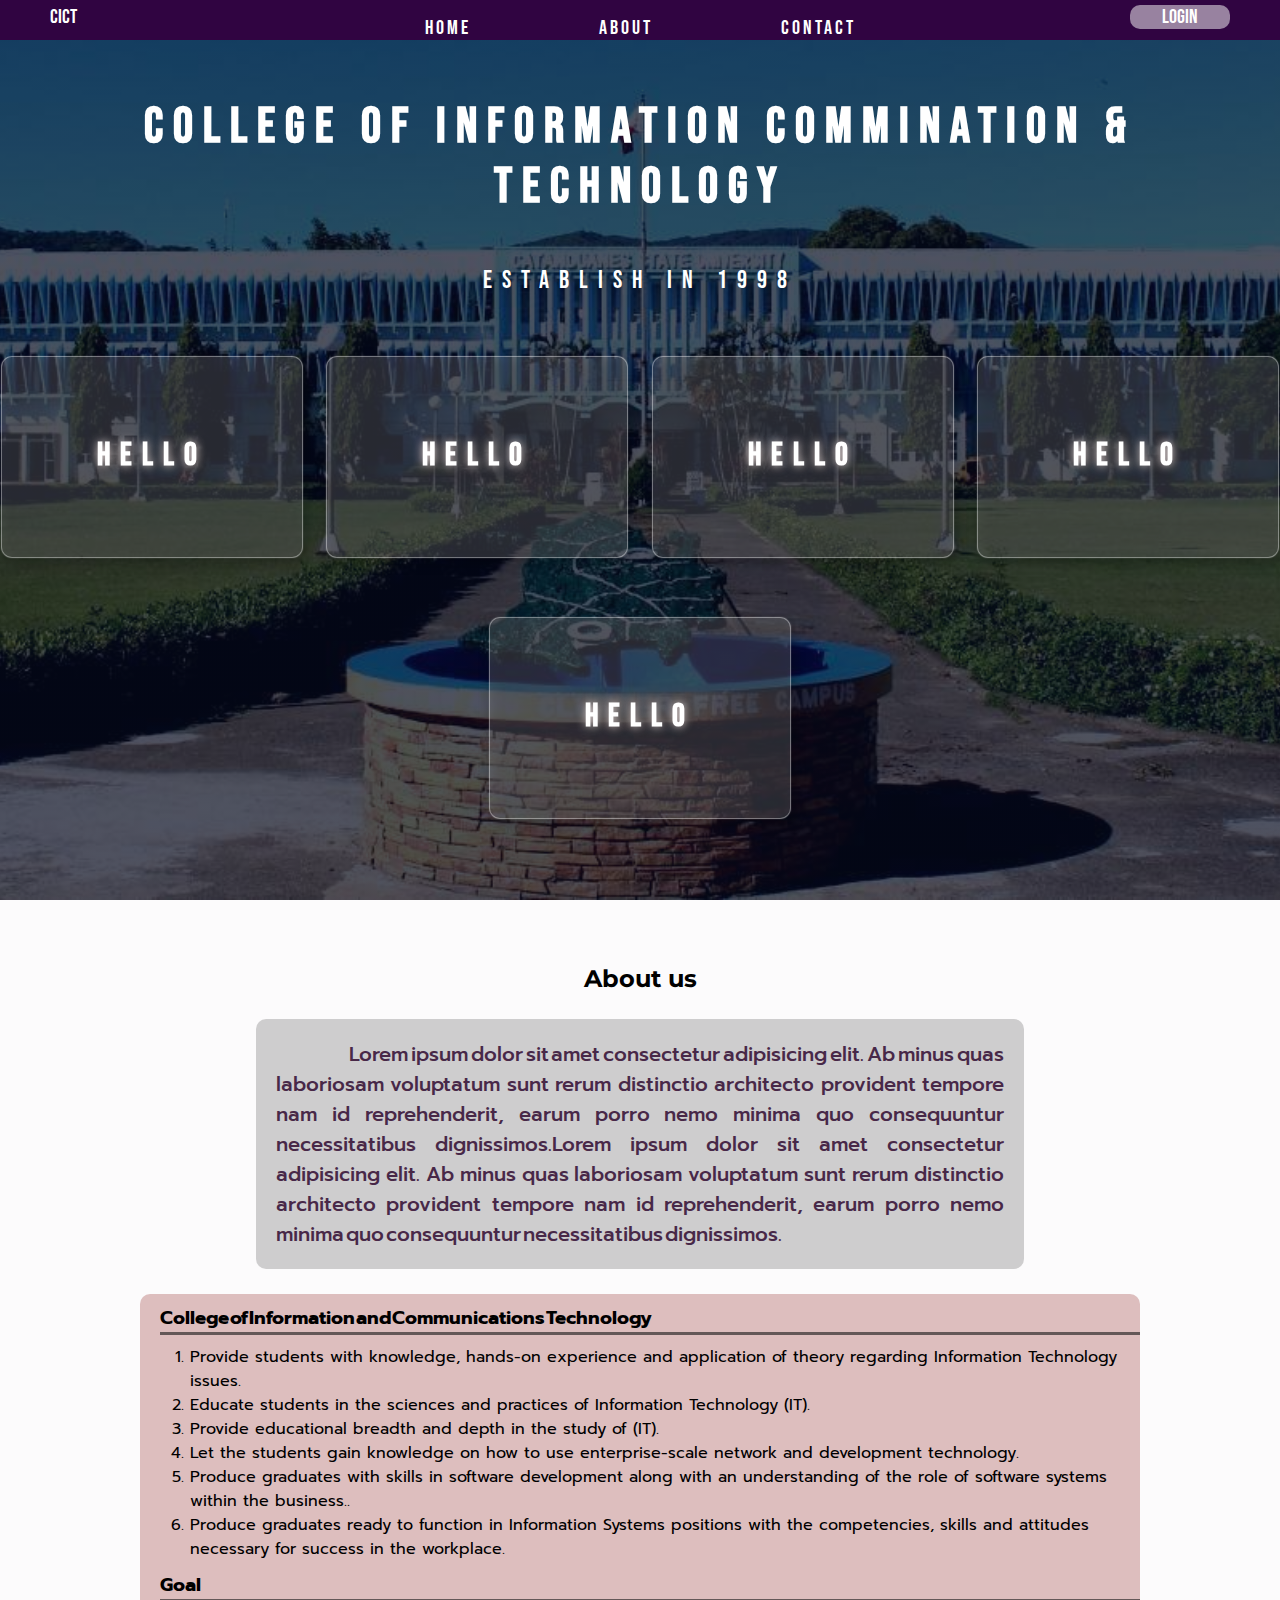
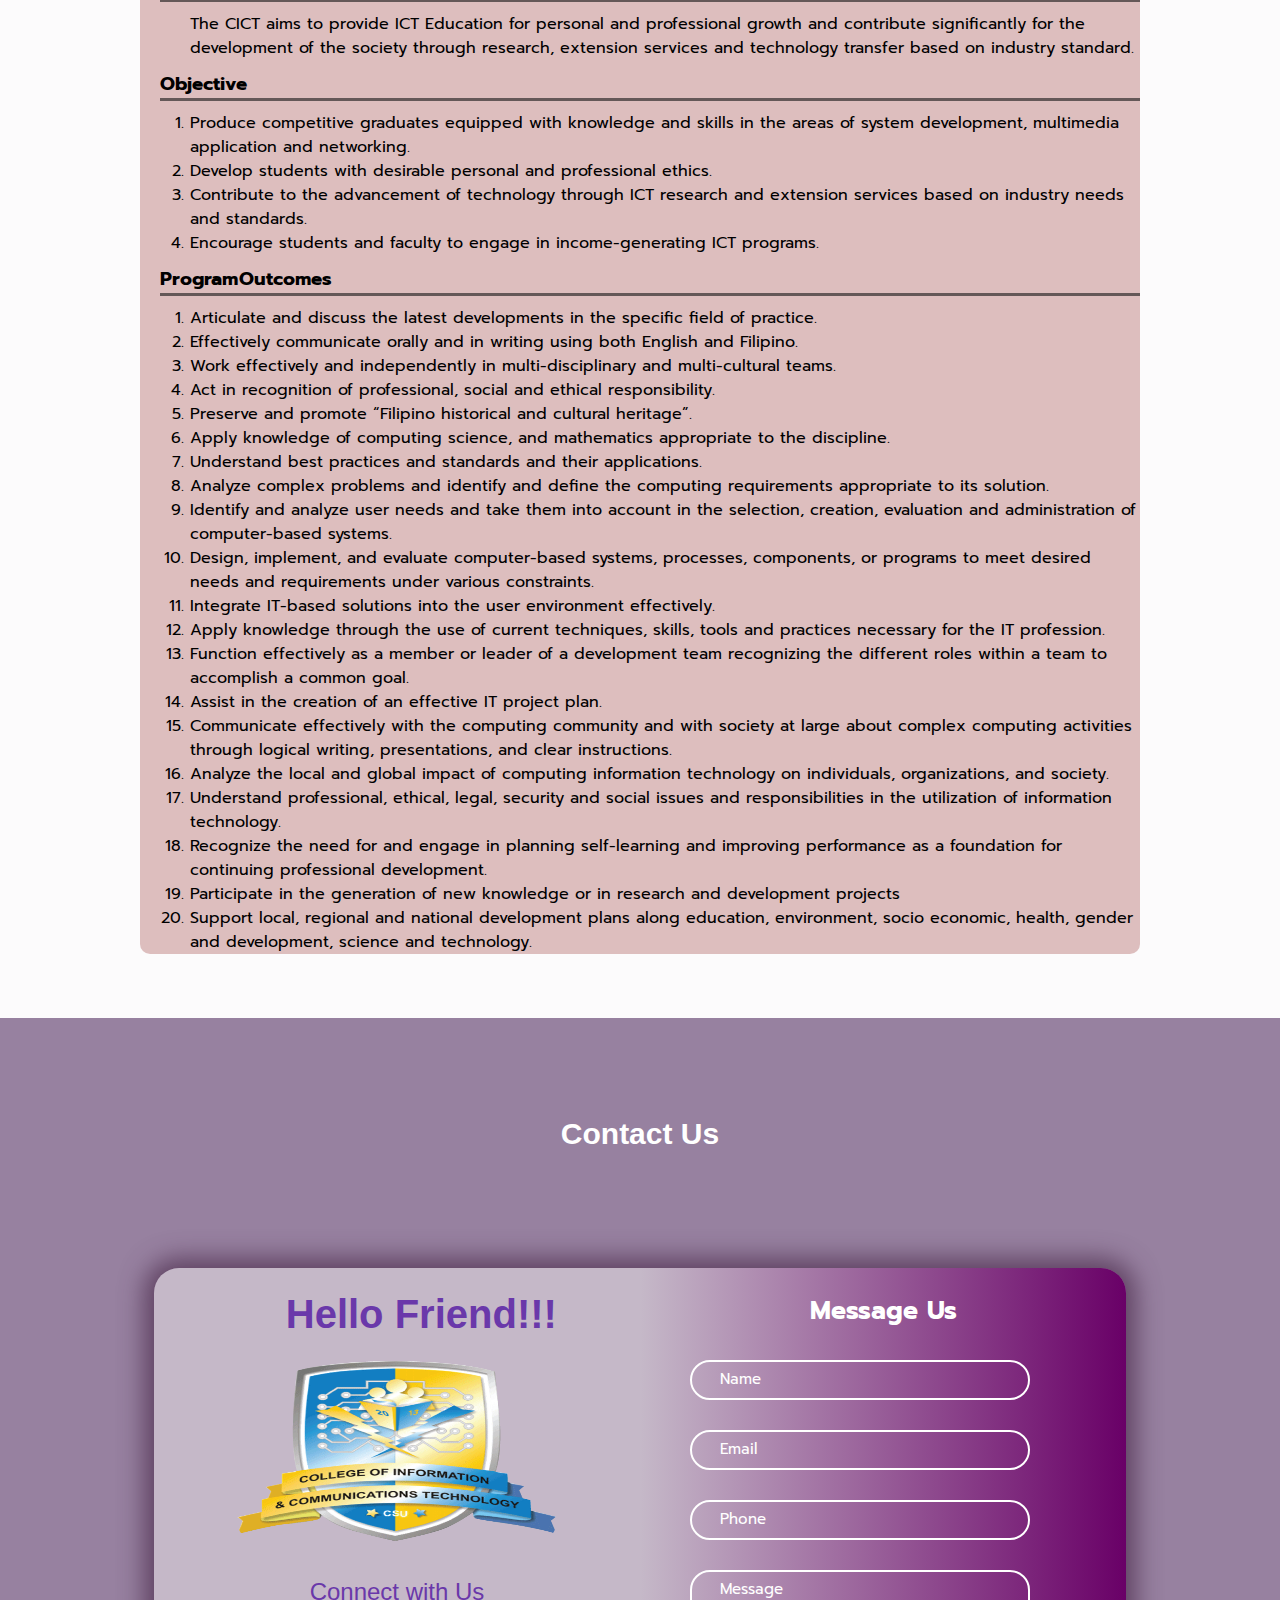
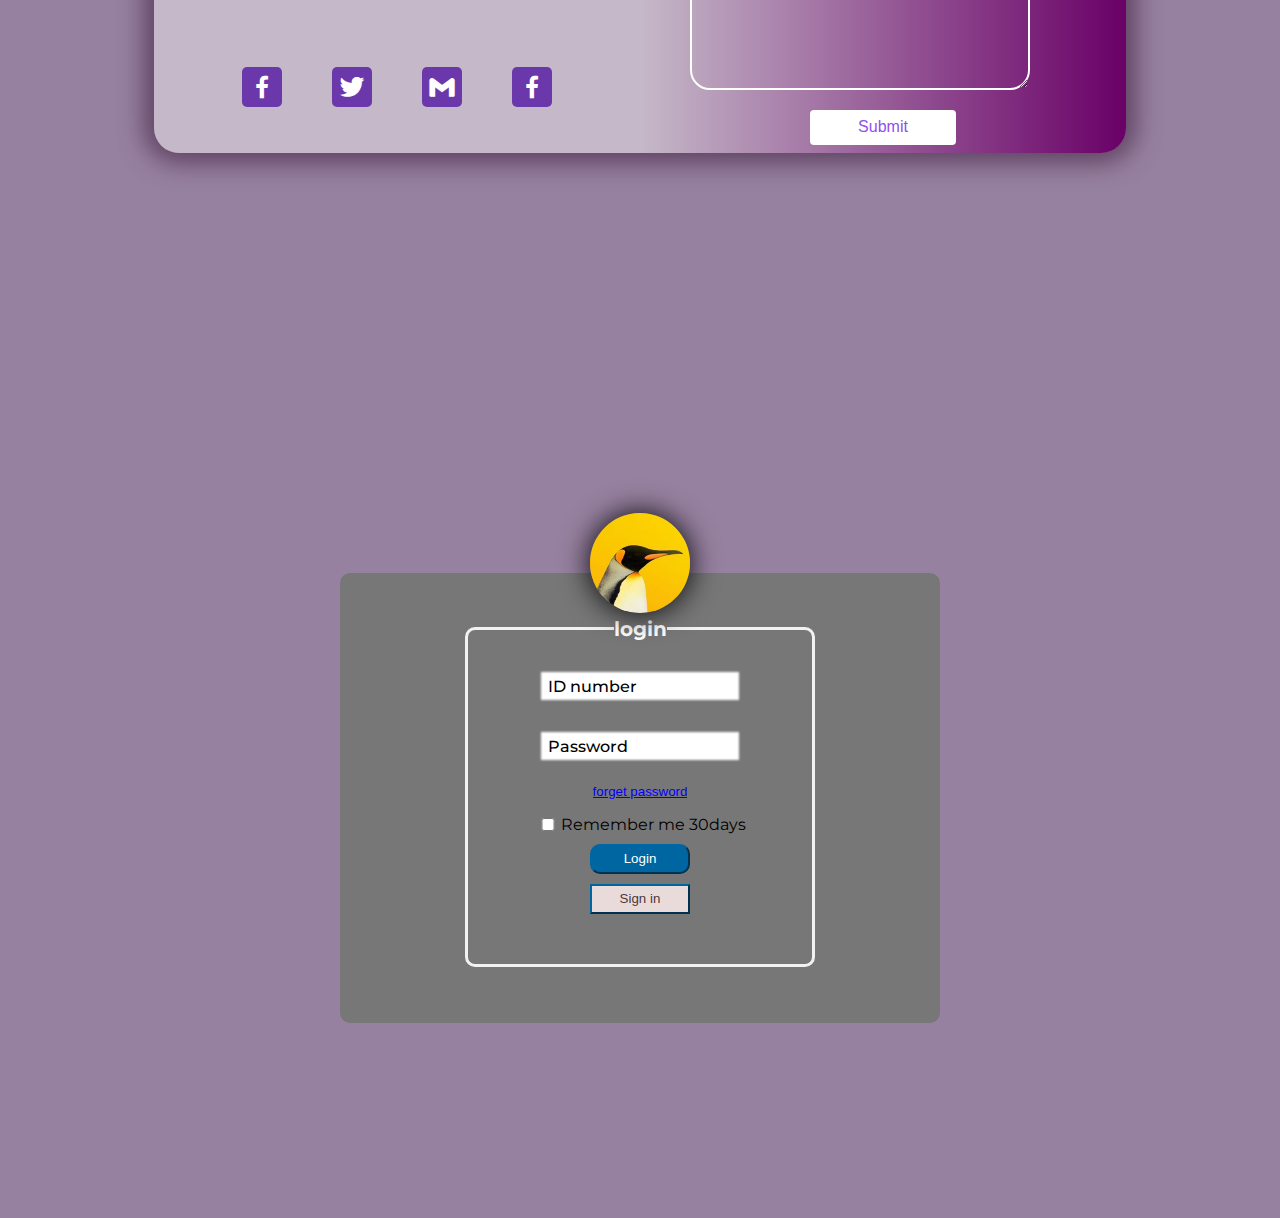
<file: index.html>
<!DOCTYPE html>
<html lang="en">
<head>
    <meta charset="UTF-8">
    <meta name="viewport" content="width=device-width, initial-scale=1.0">
    <title>CICT Students</title>
    <link rel="stylesheet" href="style.css">
    <link href='https://unpkg.com/boxicons@2.1.4/css/boxicons.min.css' rel='stylesheet'>
    <link type="icon" href="image/logo.png">
</head>
<body>
<!--Navigation-->
        <nav>
            <ul>
                <li><a id="logo"href="#">CICT</a></li>
                <div class="nav_center">
                    <li><a href="#">Home</a></li>
                    <li><a href="#About_Us">About</a></li>
                    <li><a href="#Contact_Us">Contact</a></li>
                </div>
                <li><a id="login"href="#loginPage">Login</a></li>
            </ul>
        </nav>
<!--End Navigation-->
<!--Header-->
    <header>
        <div class="parallax-container">
            <h1 id="intro">College of Information Commination & Technology </h1>
            <p id = "year"> Establish in 1998</p>
            
            <div class="card">
                <svg xmlns="http://www.w3.org/2000/svg" viewBox="0 0 24 24"></svg>
                <h1>hello</h1>
                    <div class="card__content">
                        <p class="card__title">Card Title</p>
                        <p class="card__description">Lorem ipsum dolor sit amet, consectetur adipiscing elit, sed do eiusmod tempor incididunt ut labore et dolore magna aliqua. Ut enim ad minim veniam, quis nostrud exercitation ullamco.</p>
                    </div>
            </div>
            <div class="card">
                <svg xmlns="http://www.w3.org/2000/svg" viewBox="0 0 24 24"></svg>
                <h1>hello</h1>
                    <div class="card__content">
                        <p class="card__title">Card Title</p>
                        <p class="card__description">Lorem ipsum dolor sit amet, consectetur adipiscing elit, sed do eiusmod tempor incididunt ut labore et dolore magna aliqua. Ut enim ad minim veniam, quis nostrud exercitation ullamco.</p>
                    </div>
            </div>
            <div class="card">
                <svg xmlns="http://www.w3.org/2000/svg" viewBox="0 0 24 24"></svg>
                <h1>hello</h1>
                    <div class="card__content">
                        <p class="card__title">Card Title</p>
                        <p class="card__description">Lorem ipsum dolor sit amet, consectetur adipiscing elit, sed do eiusmod tempor incididunt ut labore et dolore magna aliqua. Ut enim ad minim veniam, quis nostrud exercitation ullamco.</p>
                    </div>
            </div>
            <div class="card">
                <svg xmlns="http://www.w3.org/2000/svg" viewBox="0 0 24 24"></svg>
                <h1>hello</h1>
                    <div class="card__content">
                        <p class="card__title">Card Title</p>
                        <p class="card__description">Lorem ipsum dolor sit amet, consectetur adipiscing elit, sed do eiusmod tempor incididunt ut labore et dolore magna aliqua. Ut enim ad minim veniam, quis nostrud exercitation ullamco.</p>
                    </div>
            </div>
            <div class="card">
                <svg xmlns="http://www.w3.org/2000/svg" viewBox="0 0 24 24"></svg>
                <h1>hello</h1>
                    <div class="card__content">
                        <p class="card__title">Card Title</p>
                        <p class="card__description">Lorem ipsum dolor sit amet, consectetur adipiscing elit, sed do eiusmod tempor incididunt ut labore et dolore magna aliqua. Ut enim ad minim veniam, quis nostrud exercitation ullamco.</p>
                    </div>
            </div>
        </div>
    </header>
<!--End Header-->
<!--About Section-->
<section id="About_Us">
    <div class="parallax-container About_UsBG">
        <h2>About us</h2>
        <p>
            Lorem ipsum dolor sit amet consectetur adipisicing elit. Ab minus quas laboriosam voluptatum sunt rerum distinctio architecto provident tempore nam id reprehenderit, earum porro nemo minima quo consequuntur necessitatibus dignissimos.Lorem ipsum dolor sit amet consectetur adipisicing elit. Ab minus quas laboriosam voluptatum sunt rerum distinctio architecto provident tempore nam id reprehenderit, earum porro nemo minima quo consequuntur necessitatibus dignissimos.
        </p>
        <div class="AboutContain1">
            <h3>College of Information and Communications Technology</h3>
            <ol>
                <li>
                    Provide students with knowledge, hands-on experience and application of theory regarding Information Technology issues.
                </li>
                <li>
                    Educate students in the sciences and practices of Information              Technology    (IT).
                </li>
                <li>
                    Provide educational breadth and depth in the study of (IT).
                </li>
                <li>
                    Let the students gain knowledge on how to use enterprise-scale network and development technology.
                </li>
                <li>
                    Produce graduates with skills in software development along with an understanding of the role of software systems within the business..
                </li>
                <li>
                    Produce graduates ready to function in Information Systems positions with the competencies, skills and attitudes necessary for success in the workplace.
                </li>

            </ol>
            <h3>Goal</h3>
            <ol>
                The CICT aims to provide ICT Education for personal and professional growth and contribute significantly for the development of the society through research, extension services and technology transfer based on industry standard.
            </ol>
            <h3>Objective</h3>
            <ol>
                <li>
                    Produce competitive graduates equipped with knowledge and skills in the areas of system development, multimedia application and networking.
                </li>
                <li>
                    Develop students with desirable personal and professional ethics.
                </li> 
                <li>
                    Contribute to the advancement of technology through ICT research and extension services based on industry needs and standards.
                </li>   
                <li>
                    Encourage students and faculty to engage in income-generating ICT programs.
                </li>                  
            </ol>
            <h3>Program Outcomes</h3>
            <ol>
                <li>
                    Articulate and discuss the latest developments in the specific field of practice.
                </li>
                <li>
                    Effectively communicate orally and in writing using both English and Filipino.
                </li>
                <li>
                    Work effectively and independently in multi-disciplinary and multi-cultural teams.
                </li>
                <li>
                    Act in recognition of professional, social and ethical responsibility.
                </li>
                <li>
                    Preserve and promote “Filipino historical and cultural heritage”.
                </li>
                <li>
                    Apply knowledge of computing science, and mathematics appropriate to the discipline.
                </li>
                <li>
                    Understand best practices and standards and their applications.
                </li>
                <li>
                    Analyze complex problems and identify and define the computing requirements appropriate to its solution.
                </li>
                <li>
                    Identify and analyze user needs and take them into account in the selection, creation, evaluation and administration of computer-based systems.
                </li>
                <li>
                    Design, implement, and evaluate computer-based systems, processes, components, or programs to meet desired needs and requirements under various constraints.
                </li>
                <li>
                    Integrate IT-based solutions into the user environment effectively.
                </li>
                <li>
                    Apply knowledge through the use of current techniques, skills, tools and practices necessary for the IT profession.
                </li>
                <li>
                    Function effectively as a member or leader of a development team recognizing the different roles within a team to accomplish a common goal.
                </li>
                <li>
                    Assist in the creation of an effective IT project plan.
                </li>
                <li>
                    Communicate effectively with the computing community and with society at large about complex computing activities through logical writing, presentations, and clear instructions.
                </li>
                <li>
                    Analyze the local and global impact of computing information technology on individuals, organizations, and society.
                </li>
                <li>
                    Understand professional, ethical, legal, security and social issues and responsibilities in the utilization of information technology.
                </li>
                <li>
                    Recognize the need for and engage in planning self-learning and improving performance as a foundation for continuing professional development.

                </li>
                <li>
                    Participate in the generation of new knowledge or in research and development projects
                </li>
                <li>
                    Support local, regional and national development plans along education, environment, socio economic, health, gender and development, science and technology.
                </li>
            </ol>

        </div>
    </div>
</section>
<!--And About Section-->
<!--Contact Us-->
<section id="Contact_Us">
    <div class="parallax-container ContactBG">
        <h2>Contact Us</h2>
        <div class = "ContactContain2">
            <div class="contacts"> 
                <h4 class="first-text"> Hello Friend!!! </h4>
                <img src="image/CICT (1).png" alt="hello">
                <div class="social-links">
                    <span class="second-text">Connect with Us</span>
                    <lu class="social-media">
                        <li><a href="#"><i class='bx bxl-facebook'></i></a></li>
                        <li><a href="#"><i class='bx bxl-twitter'></i></a></li>
                        <li><a href="#"><i class='bx bxl-gmail'></i></a></li>
                        <li><a href="#"><i class='bx bxl-facebook'></i></a></li>
                    </lu>
                </div>
            </div>
            <div class="submit-form"> 
                <h4 class="third-text"> Message Us</h4>
                <form action="">
                    <div class="input-box">
                        <input type="text" class="input" required>
                        <label for="">Name</label>
                    </div>
                    <div class="input-box">
                        <input type="email" class="input"required>
                        <label for="">Email</label>
                    </div>
                    <div class="input-box">
                        <input type="tel" class="input"required>
                        <label for="">Phone</label>
                    </div>
                    <div class="input-box">
                        <textarea name="" id="message" cols="30" row="20"  class="input text" required></textarea>
                        <label for="">Message</label>
                    </div>
                    <input type="submit" value="Submit" class="btn">
                </form>
            </div>
        </div>
    </div>

</section>
<!--And Contact Us-->
<!-- logSign -->
<section id="loginPage">
    <div class="parallax-container loginPage">
        <div class="circle"></div>
        <div class = "containLog">
            <div class = "login">
                <form action="content/dashboard.html" method="post" autocomplete="on" >                   
                     <fieldset>
                        <legend> login</legend>
                        <div class = "input-box2">
                            <span class="icon"></span>
                            <input type="email" id="inemail" name="idnum" required>
                            <label for="idnum">ID number</label>
                        </div>
                        <div class = "input-box2">
                            <span class="icon"></span>
                            <input type="password" id="pass" name="pass"required>
                            <label for="pass">Password</label>
                        
                        </div>
                        <div class = "forgetbtn">
                            <span class="icon"></span>
                            <input type="button" id="submitlog" name="submitlog" value="forget password">
                        </div>

                        <div class = "remember">
                            <span class="icon"></span>
                            <input type="checkbox" id="remember" name="remember">
                            <label for="remember">Remember me 30days</label>
                        </div>
                        <div class = "submit">
                            <span class="icon"></span>
                            <input type="submit" id="submitlog" name="submitlog" value="Login">
                        </div>
                        <div class = "submit signin">
                            <span class="icon"></span>
                            <input type="button" id="submitlog" name="submitlog"required value="Sign in">
                        </div>

                    </fieldset>
                </form>
            </div>
            <div class = "signUP">
                <form action = "#" method="#" target="" autocomplete="on">
                    <fieldset>
                        <legend> Sign up</legend>
                        <div class = "input-box2">
                            <span class="icon"></span>
                            <input type="text" id="inemail" name="idnum" required>
                            <label for="idnum">ID number</label>
                        </div>
                        <div class = "input-box2">
                            <span class="icon"></span>
                            <input type="text" id="inemail" name="idnum" required>
                            <label for="idnum"> Email</label>
                        </div>
                        <div class = "input-box2">
                            <span class="icon"></span>
                            <input type="password" id="pass" name="pass"required>
                            <label for="pass">Password</label>
                        </div>
                        <div class = "remember">
                            <span class="icon"></span>
                            <input type="checkbox" id="remember" name="remember">
                            <label for="remember">Remember me 30days</label>
                        </div>
                        <div class = "submit">
                            <span class="icon"></span>
                            <input type="submit" id="submitlog" name="submitlog" value="Sign up">
                        </div>
                        <div class = "submit signin">
                            <span class="icon"></span>
                            <input type="button" id="submitlog" name="submitlog"required value="Login">
                        </div>

                    </fieldset>
                </form>
            </div>
            <div class = "forget">
                <form action = "#" method="#" target="" autocomplete="on">
                    <fieldset>
                        <legend> Forget Password</legend>
                        <div class = "input-box2">
                            <span class="icon"></span>
                            <input type="text" id="inemail" name="idnum" required>
                            <label for="idnum">ID number</label>
                        </div>
                        <div class = "input-box2">
                            <span class="icon"></span>
                            <input type="text" id="inemail" name="idnum" required>
                            <label for="idnum"> Email</label>
                        </div>
                        <div class = "input-box2">
                            <span class="icon"></span>
                            <input type="password" id="pass" name="pass"required>
                            <label for="pass">Password</label>
                        </div>
                        <div class = "input-box2">
                            <span class="icon"></span>
                            <input type="password" id="pass" name="pass"required>
                            <label for="pass">Confirm Pass </label>
                        </div>
                        <div class = "submit signin">
                            <span class="icon"></span>
                            <input type="button" id="submitlog" name="submitlog"required value="Login">
                        </div>

                    </fieldset>
                </form>
            </div>
        </div>
    </div>
</section>

    <script src="server.js">
</script>
</body>
</html>
</file>
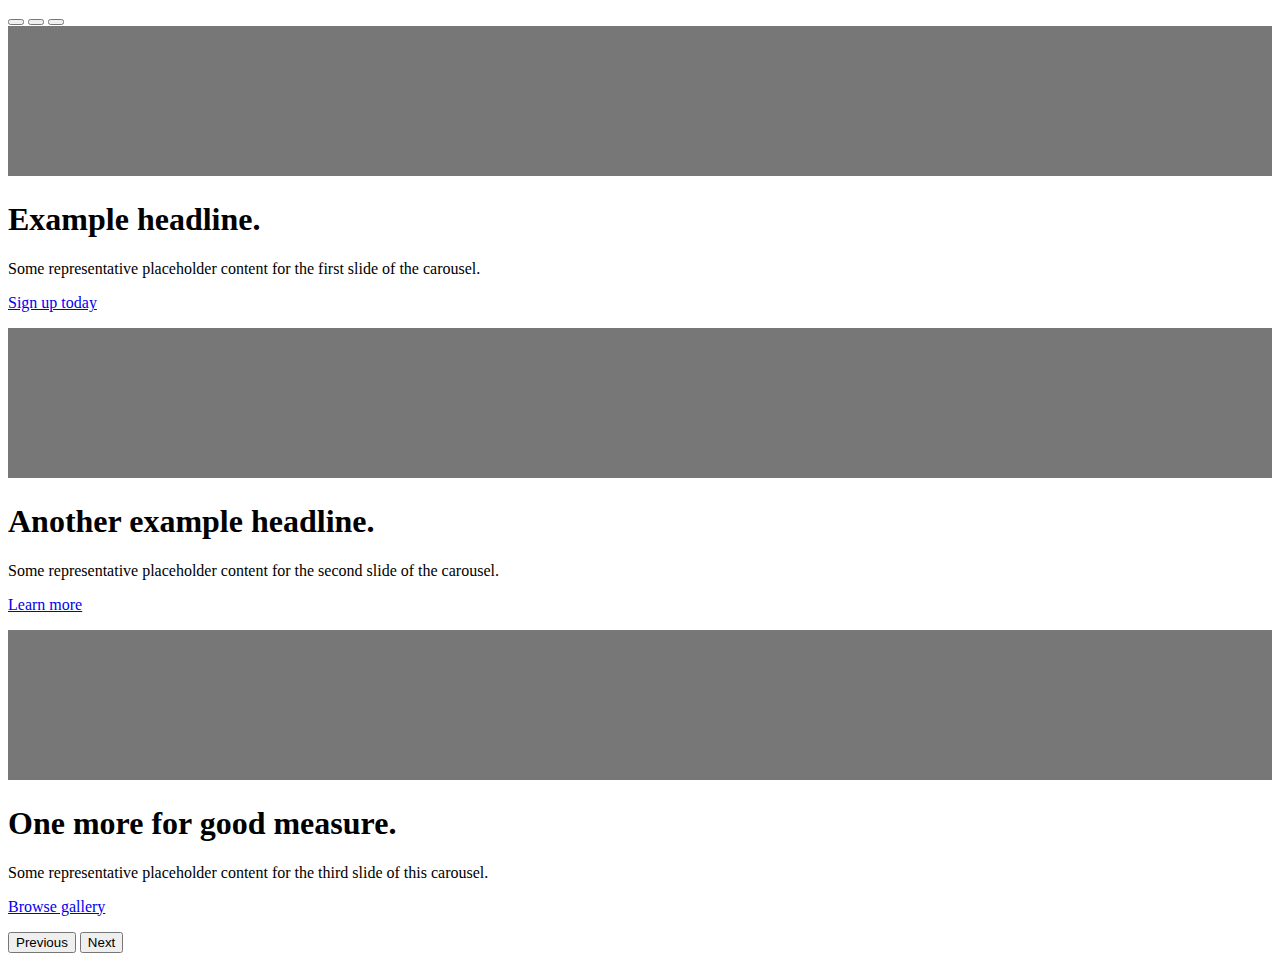
<file: asdasd.html>
<!DOCTYPE html>
<html lang="en">
<head>
  <meta charset="UTF-8">
  <meta name="viewport" content="width=device-width, initial-scale=1.0">
  <title>Bootstrap Carousel with Divs</title>

  <link href="https://cdn.jsdelivr.net/npm/bootstrap@5.2.3/dist/css/bootstrap.min.css" rel="stylesheet" integrity="sha384-rbsA0VBOPhggVS+B7Mj/yY9+9QGTnQlQ8WjK3g85s5xT/M8lJMipMP7UqP+P4woE" crossorigin="anonymous">
</head>
<body>
  <div id="myCarousel" class="carousel slide" data-bs-ride="carousel">
    <div class="carousel-indicators">
      <button type="button" data-bs-target="#myCarousel" data-bs-slide-to="0" class="active" aria-current="true" aria-label="Slide 1"></button>
      <button type="button" data-bs-target="#myCarousel" data-bs-slide-to="1" aria-label="Slide 2"></button>
      <button type="button" data-bs-target="#myCarousel" data-bs-slide-to="2" aria-label="Slide 3"></button>
    </div>
    <div class="carousel-inner">
      <div class="carousel-item active">
        <svg class="bd-placeholder-img" width="100%" height="100%" xmlns="http://www.w3.org/2000/svg" aria-hidden="true" preserveAspectRatio="xMidYMid slice" focusable="false"><rect width="100%" height="100%" fill="#777"/></svg>

        <div class="container">
          <div class="carousel-caption text-start">
            <h1>Example headline.</h1>
            <p>Some representative placeholder content for the first slide of the carousel.</p>
            <p><a class="btn btn-lg btn-primary" href="#">Sign up today</a></p>
          </div>
        </div>
      </div>
      <div class="carousel-item">
        <svg class="bd-placeholder-img" width="100%" height="100%" xmlns="http://www.w3.org/2000/svg" aria-hidden="true" preserveAspectRatio="xMidYMid slice" focusable="false"><rect width="100%" height="100%" fill="#777"/></svg>

        <div class="container">
          <div class="carousel-caption">
            <h1>Another example headline.</h1>
            <p>Some representative placeholder content for the second slide of the carousel.</p>
            <p><a class="btn btn-lg btn-primary" href="#">Learn more</a></p>
          </div>
        </div>
      </div>
      <div class="carousel-item">
        <svg class="bd-placeholder-img" width="100%" height="100%" xmlns="http://www.w3.org/2000/svg" aria-hidden="true" preserveAspectRatio="xMidYMid slice" focusable="false"><rect width="100%" height="100%" fill="#777"/></svg>

        <div class="container">
          <div class="carousel-caption text-end">
            <h1>One more for good measure.</h1>
            <p>Some representative placeholder content for the third slide of this carousel.</p>
            <p><a class="btn btn-lg btn-primary" href="#">Browse gallery</a></p>
          </div>
        </div>
      </div>
    </div>
    <button class="carousel-control-prev" type="button" data-bs-target="#myCarousel" data-bs-slide="prev">
      <span class="carousel-control-prev-icon" aria-hidden="true"></span>
      <span class="visually-hidden">Previous</span>
    </button>
    <button class="carousel-control-next" type="button" data-bs-target="#myCarousel" data-bs-slide="next">
      <span class="carousel-control-next-icon" aria-hidden="true"></span>
      <span class="visually-hidden">Next</span>
    </button>
  </div>

<script src="https://cdn.jsdelivr.net/npm/bootstrap@5.2.3/dist/js/bootstrap.bundle.min.js" integrity="sha384-kenU1KFdBIe4zVF0s0G1M5b4hcpxyD9F7jL+jjXkk+Q2h455rYXK/5/IMAXh=" crossorigin="anonymous"></script>
<script type="text/javascript" src="https://cdnjs.cloudflare.com/ajax/libs/OwlCarousel2/2.3.4/owl.carousel.min.js"></script>
</body>
</html>
</file>
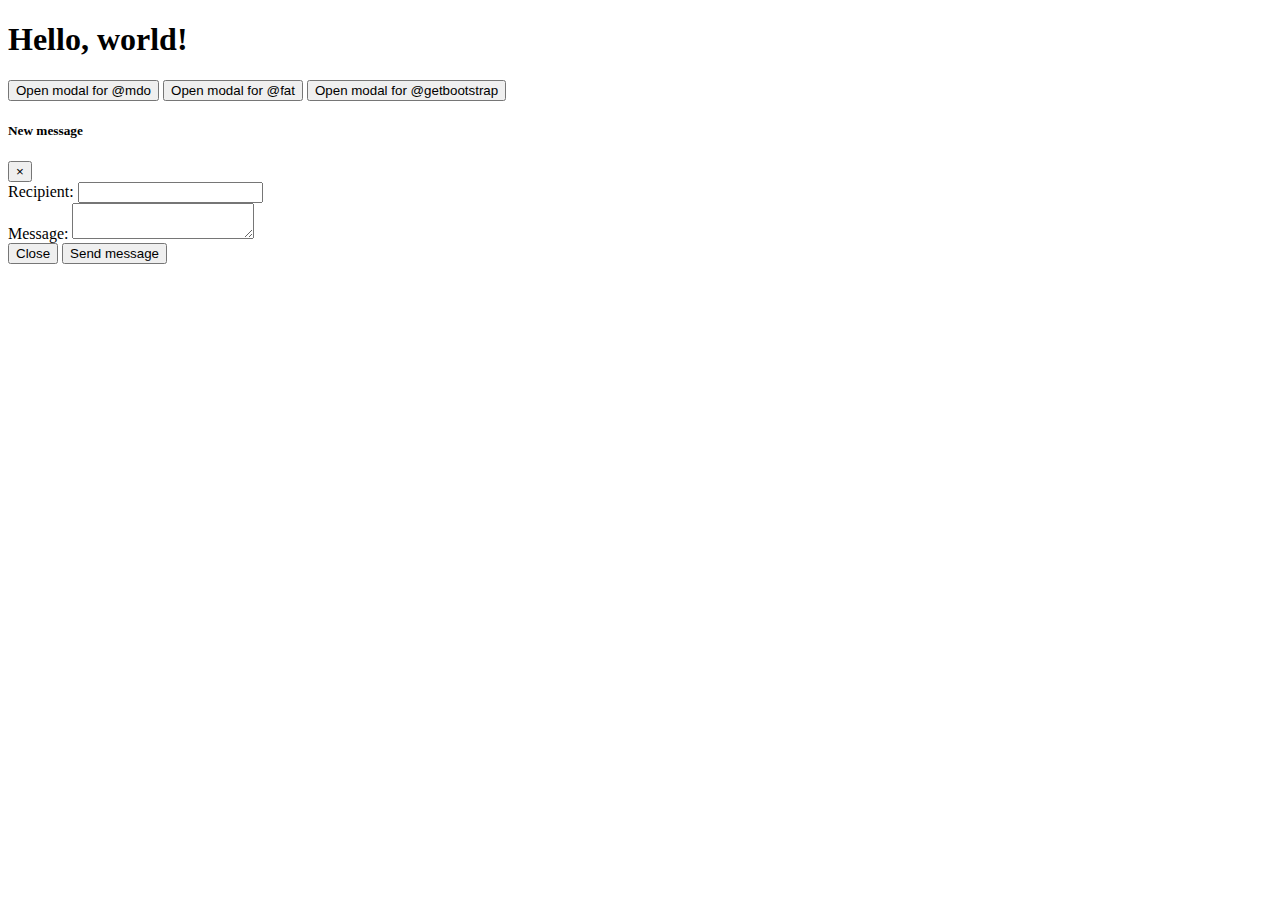
<file: html1.html>
<!doctype html>
<html lang="en">
  <head>
    <meta charset="utf-8">
    <meta name="viewport" content="width=device-width, initial-scale=1">
    <title>Bootstrap demo</title>
    <link href="https://cdn.jsdelivr.net/npm/bootstrap@5.3.2/dist/css/bootstrap.min.css" rel="stylesheet" integrity="sha384-T3c6CoIi6uLrA9TneNEoa7RxnatzjcDSCmG1MXxSR1GAsXEV/Dwwykc2MPK8M2HN" crossorigin="anonymous">
  </head>
  <body>
    <h1>Hello, world!</h1>
    <button type="button" class="btn btn-primary" data-toggle="modal" data-target="#exampleModal" data-whatever="@mdo">Open modal for @mdo</button>
<button type="button" class="btn btn-primary" data-toggle="modal" data-target="#exampleModal" data-whatever="@fat">Open modal for @fat</button>
<button type="button" class="btn btn-primary" data-toggle="modal" data-target="#exampleModal" data-whatever="@getbootstrap">Open modal for @getbootstrap</button>

<div class="modal fade" id="exampleModal" tabindex="-1" role="dialog" aria-labelledby="exampleModalLabel" aria-hidden="true">
  <div class="modal-dialog" role="document">
    <div class="modal-content">
      <div class="modal-header">
        <h5 class="modal-title" id="exampleModalLabel">New message</h5>
        <button type="button" class="close" data-dismiss="modal" aria-label="Close">
          <span aria-hidden="true">&times;</span>
        </button>
      </div>
      <div class="modal-body">
        <form>
          <div class="form-group">
            <label for="recipient-name" class="col-form-label">Recipient:</label>
            <input type="text" class="form-control" id="recipient-name">
          </div>
          <div class="form-group">
            <label for="message-text" class="col-form-label">Message:</label>
            <textarea class="form-control" id="message-text"></textarea>
          </div>
        </form>
      </div>
      <div class="modal-footer">
        <button type="button" class="btn btn-secondary" data-dismiss="modal">Close</button>
        <button type="button" class="btn btn-primary">Send message</button>
      </div>
    </div>
  </div>
</div>
    <script>
      $('#myModal').on('shown.bs.modal', function () {
  $('#myInput').trigger('focus')
})
    </script>
    <script src="https://cdn.jsdelivr.net/npm/bootstrap@5.3.2/dist/js/bootstrap.bundle.min.js" integrity="sha384-C6RzsynM9kWDrMNeT87bh95OGNyZPhcTNXj1NW7RuBCsyN/o0jlpcV8Qyq46cDfL" crossorigin="anonymous"></script>
  </body>
</html>
</file>
<file: style.css>
@import url('https://fonts.googleapis.com/css2?family=Bebas+Neue&family=M+PLUS+Rounded+1c:wght@300;400;500;700&family=Montserrat:wght@500&family=Prompt:ital,wght@1,300&display=swap');
*{
    margin: 0;
    padding: 0;
    box-sizing: border-box;
}
html, body{
  font-family: 'Bebas Neue', sans-serif;
  font-family: 'M PLUS Rounded 1c', sans-serif;
  font-family: 'Montserrat', sans-serif;
  font-family: 'Prompt', sans-serif;
  height: 100%;
  scroll-behavior: smooth;
  background-color: rgb(48, 4, 65,0.5);
}
/* navigation bar */
nav{
  font-family: 'Bebas Neue', sans-serif;
    z-index: 100;
    display: flex;
    justify-content: space-between;
    align-items: center;
    padding: 20px 0;
    position: fixed;
    top: 0px;
    width: 100%;
    background:  rgb(48, 4, 65,1) /* Definitely adjustable to what shade you like */
}
nav ul{
    display: flex;
    
}
nav ul li{
    display: inline-block;
    list-style: none;
    margin: 0 5%;
    margin-top: -15px;
    font-size: 20px;

}
nav ul li a{
    text-decoration: none;
    color: rgb(255, 255, 255);
    font-size: 20px;
    font-weight: 500;
   

}
.nav_center{
    margin-top: 11px;
    display: inline-flex;
    position: absolute;
    text-align: center;
    letter-spacing: 3px;
    align-items: center;
    justify-content: center;
    width: 100vw;
    box-sizing: border-box;
    
}
#login{
    text-align: center;
    background-color: hsl(0, 0%, 100%,0.5);
    width: 100px;
    display: inline-block;
    margin-right: 100px;
    position: absolute;
    margin-right: 50px;
    right: 0;
    border-radius: 10px;

}
#login:hover{
    background-color: pink;
    background-size: 100px;
    color: hsl(0, 0%, 0%);
}
#logo{
    position: absolute;
    display: inline-block;
    margin-left: 50px;
    left: 0;

}
nav ul li a:hover{
    text-decoration: underline;
    color: hsl(46, 100%, 50%);
}/* end nav */

/* header */
header{
    position: relative;
    font-family: 'Bebas Neue', sans-serif;
    display: flex;
    min-height: 100vh;
    width: 100%;
    background-image:linear-gradient(rgb(4,9,30,0.7),rgb(4,9,30,0.7)),url(image/CSU.jpg);
    background-position: center;
    background-size: cover;
    background-attachment: fixed;
    position: relative;  
}
header h1{
  margin-top: 20%;
  color: #ffffff;
  text-shadow: 0 0 10px #f3e5e5;
  letter-spacing: 10px;
}
#intro{
  font-size: 50px;
  margin: 0;
  padding: 15px;
  flex-basis: 100%;
  text-shadow: none;

}
#year{
    letter-spacing: 10px;
    font-size: 25px;
    padding-top: 10px;
    flex-basis: 100%;
    margin-top: -3%;
    color: #ffffff;
    text-shadow: none;
}
.parallax-container{
  display: flex;
  min-height: 100vh;
  align-items: center;
  justify-content: center;
  row-gap: 4rem;
  text-align: center;
  flex-direction: row;
  flex-wrap: wrap;
  padding: 4rem 0;
  gap: 1.6em;
  margin: auto;
}
/* card_header*/
.card {
    position: relative;
    width: 300px;
    height: 200px;
filter: drop-shadow(2px 4px 6px black);
background-color: rgba(152, 151, 152, 0.25); /* Just adjust the color or opacity to make the text pop! */
box-shadow: inset 0 0 0 200px rgb(255 255 255 / 8%);
    border-radius: 10px;
    overflow: hidden;
    perspective: 1000px;
    box-shadow: 0 0 1px 1px #ffffff80;
    transition: all 0.6s cubic-bezier(0.175, 0.885, 0.32, 1.275);
  }
  
  .card svg {
    width: 0px;
    fill: #333;
    transition: all 0.6s cubic-bezier(0.175, 0.885, 0.32, 1.275);
  }
  
  .card:hover {
    transform: scale(1.05);
    box-shadow: 0 20px 16px rgba(255, 255, 255, 0.2);
  }
  
  .card__content {
    position: absolute;
    top: 0;
    left: 0;
    width: 100%;
    height: 100%;
    padding: 20px;
    background-color: #f2f2f2; /**/
    transform: rotateX(-90deg);
    transform-origin: bottom;
    transition: all 0.6s cubic-bezier(0.175, 0.885, 0.32, 1.275);
  }
  
  .card:hover .card__content {
    transform: rotateX(0deg);
  }
  
  .card__title {
    font-size: 24px;
    color: #333;
    font-weight: 700;
  }
  
  .card:hover svg {
    scale: 0;
  }
  
  .card__description {
    margin: 10px 0 0;
    font-size: 14px;
    color: #777;
    line-height: 1.4;
  }

/* end card_header */
/* End header*/
/* about */
.About_UsBG{
  min-width: 350px;
  width: 100%;
  flex-direction: column;
  background-color: rgba(255, 255, 255, 0.967);
}
.About_UsBG h2{
  font-family: 'Montserrat', sans-serif;
  padding-top: -1%;
}
.About_UsBG p{
  background-color:rgba(0, 0, 0, 0.182);
  font-size: 20px;
  font-weight: 500;
  color: rgb(72, 40, 72);
  width: 60%;
  max-width: 1000px;
  min-width: 350px;
  height: 50%;
  padding: 20px;
  border-radius: 10px;
  text-indent: 10%;
  text-align: justify;
  word-spacing:  -5px;
  
}
.AboutContain1{
  position: relative;
  max-width: 1000px;
  min-width: 350px;
  text-align: left;
  border-radius: 10px;
  background-color: rgba(218, 184, 184, 0.911);
}
.AboutContain1 h3{
  border-bottom: 3px solid rgb(100, 88, 88);
  margin-left: 20px;
  margin-top: 10px;
  word-spacing: -5px;
}
.AboutContain1 ol{
  padding-top: 1%;
  padding-left: 5%;
}
/*end about*/
/*Contact*/
.ContactBG{
  display: flex;
  padding: 0%;
  min-width: 350px;
  background-image:linear-gradient(rgba(65, 63, 153, 0.7),rgba(153, 100, 212, 0.5)),url(image/logo.png);
  background-position: center;
  background-size: cover;
  background-attachment: fixed;
  font-family: 'Prompt', sans-serif;
}
.ContactBG .ContactContain2{
  /*overflow: hidden;*/
  max-width: 1000px;
  min-width: 350px;
  height: 485px;
  margin-top: 2%;
  margin-bottom: 10%;
  border-radius: 25px;  
  box-shadow: 0 0 25px 10px rgb(72, 40, 72, .7);
  overflow: hidden;
display:  grid;
grid-template-columns: repeat(2,1fr);
z-index: 1;
}
.ContactBG h2{
  font-family: 'Segoe UI', Tahoma, Geneva, Verdana, sans-serif;
  font-size: 30px;
  color: #ffffff;
  padding-top: 4%;
  position: relative;
  top: 10px;
  flex-basis: 100%;

}
.contacts{
  height: 100%;
  background-color: rgb(243, 240, 240,.5);
}
.first-text{
  font-family: 'Segoe UI', Tahoma, Geneva, Verdana, sans-serif;
  color: rgb(106, 56, 170);
  margin: 5%;
  font-size: 40px;
  font-weight: 900;
  width: 100%;
}
.second-text{
  position: relative;
  top: 30px;
  font-family: 'Segoe UI', Tahoma, Geneva, Verdana, sans-serif;
  color: rgb(106, 56, 170);
  font: 1.5em sans-serif;
}
.contacts img{
  width: 66%;
  height: 180px;
  border-radius: 20px;
  
}
.social-media{
  margin-top: 90px;
  gap: 10px;
  display: flex;
  flex-wrap: wrap;
  list-style: none;
  align-items: center;
  justify-content: center;
}

.social-media li{
  margin: 0 20px;
}

.social-media i  {
  background-color:rgb(106, 56, 170) ;
  font-size: 30px;
  padding: 5px;
  border-radius: 5px;
  color: #ffffff;
}
.social-media i:hover{
  background-color:white ;
  color:  rgb(106, 56, 170) ;
   
}

.submit-form{
  height: 530px;
  background-image: linear-gradient(to right, rgb(243, 240, 240,.5), rgb(105 0 103));/* Just adjust the color or opacity to make the text pop! */
}
.third-text{
  width: 100%;
  font-size: 25px;
  margin-top: 5%;
  color: #ffffff;
  position: relative;
  float: left;
}
.submit-form form{
  margin-top: -20px;
  height: 100%;
  width: 100%;
  overflow: hidden;
  align-items: center;
}
.input-box{
  position: relative;
  left: 50px;
  height: 40px;
  width: 70%;
  margin: 30px 0;
}
.input{
  
  width: 100%;
  height: 100%;
  background: transparent;
  border-radius: 20px;
  border: 2px solid #ffffff;
  outline: none;
  color:black;
  font-size: 16px;
  padding-left: 20px;
}
.text{
  padding-top: 10px;
}
.input-box label{
  pointer-events: none;
  position: absolute;
  left: 30px;
  top: 20%;
  font-size: 15px;
  color: #ffffff;
  transition: .3s;
}
.input-box .input:focus ~ label, 
.input-box .input:valid ~ label{
  top: -10px;
  background:#8f50ec;
  border-radius: 10px;
  font-weight: 500;
  font-size: 12px;
  padding: 0 10px;
}
.input-box .input:focus, 
.input-box .input:valid {
  filter: none;
  -webkit-filter: none;

}
textarea.input{

  min-height: 120px;
  overflow: auto;
}
.btn{
  position: relative;
  top: 70px;
  background: #ffffff;
  outline: none;
  border: none;
  border-radius: 4px;
  height: 35px;
  width: 30%;
  font-size: 16px;
  color: #8f50ec;
  cursor: pointer;
}



/* End Contact*/
/* log in*/
.loginPage{
  flex-direction: column;

}
.login{
  position: relative;
  
}
.signUP{
  position: relative;
  top: 410px;
  
}
.forget{
  position: relative;
  top: 900px;
  
}
.containLog{
  position: relative;
  overflow: hidden;/* sign up hidden */
  max-width: 600px;
  min-width: 350px;
  width: 100%;
  height: 450px;
  background-color: #777 ;
  border-radius: 10px;
  display: flex;
  justify-content: center;
  align-items: center;
  flex-direction: column;
  font-family:'Montserrat',sans-serif;
  margin-top: -66px;
}
.containLog form{
  position: absolute;
  display: flex;
  justify-content: center;
  align-items: center;
  flex-direction: column;
  margin-top: -6px;
}

.circle{ 
  z-index: 10;
  width: 100px;
  height: 100px;
  background-image: url(image/profile.jpg);
  background-size:cover;
  border-radius: 50%;
  
  box-shadow: 0 0px 30px rgb(0, 0, 0);
  animation: circle 4s 2s infinite alternate linear;
}
.containLog fieldset{
  position: absolute;
  border: #f2f2f2 3px solid;
  width: 400px;
  max-width: 350px;
  height: 350px;
  padding-left: 50px;
  padding-right: 50px;
  animation: border 2s infinite alternate linear;
  border-radius: 10px;
  transition: 1.5;
  
    
}
.login .signin input.btn:hover .containLog fieldset {
  background-color: palegoldenrod;

}
.containLog legend{
  font-weight: 700;
  font-size: 20px;
  color: #ffffff;
}
.input-box2 input{
  width: 200px;
  height: 30px;
  transition: 0.5;
  padding-left: 20px;
  font-size: 20px;
filter: blur(1px);
-webkit-filter: blur(1px);
  cursor: pointer;
  transition: 1s;
}
.input-box2 {
  position: relative;
  margin-top: 30px;
  margin-bottom: 20px;
}
.input-box2 label{
  font-weight: 500;
  position: absolute;
  top: 6px;
  left: 30px;
  pointer-events: none;
  display: block;
  transition: .5s;

}
.forgetbtn input{
    border: none;
    background: none;
    color: blue;
    text-decoration: underline;
    cursor: pointer;
}
.input-box2 input:focus ~ label,
.input-box2 input:valid ~ label {
  top: -20px;

}
.input-box2 input:focus, 
.input-box2 input:valid {
  filter: none;
  -webkit-filter: none;

}

.containLog a{
  font-weight: 300;
  text-decoration: none; 
}
.containLog .submit input{
  width: 100px;
  height: 30px;
  margin-top: 10px;
  border-radius: 10px;
  background: #0066A2;
  color: white;
  border-style: outset;
  border-color: #0066A2;
  font: bold15px arial,sans-serif;
  text-shadow: none;  
  cursor: pointer;
  transition: .1s;
}
.containLog .signin input{
  border-radius: 0;
  color: rgb(76, 56, 56);
  background: #eadbdb;
}
.containLog .submit input:active{
  opacity: .5;
}
.remember{
  display: flex;
  justify-content: center;
  align-items: center;
  gap: 3px;
  margin-top: 15px;
  
}
.remember input{
  width: 20px;
  accent-color:#777;
}








/*smart phone*/
@media screen and (max-width: 767px){
  /*nav*/
  nav ul li a{
    margin-left: 0;
    margin-right: 0px;  
  }
    #login{
        margin-right: 10px;
        width: 50px;
    }
    #logo{
        margin-left: 30px;
    }
   /*header*/ 
    header{
      max-width: 1000px;
      min-width: 350px;
      min-height: 100vh;
    }
    #intro{
      flex-direction: column;
    }
    .ContactBG .ContactContain2{
      height: 100%;
      grid-template-columns: 1fr;
    }
    .social-media{
      margin-top: 43px;
      padding-bottom: 30px;
    }
    
}
@keyframes border{
  25%{
    border-right-color: #559caa ;
    box-shadow: 0 0px 15px rgb(0, 0, 0);

  }
  50%{
    border-right-color: #559caa ;
    box-shadow: 0 0px 15px rgb(0, 0, 0);
  }
  75%{
    border-bottom-color: #559caa ;
    box-shadow: 0 0px 15px rgb(0, 0, 0);
  }
  100%{
    box-shadow: 0 0px 15px rgb(0, 0, 0);
    border-left-color: #559caa ;
  }
}
@keyframes circle{

  25%{
    border-top-color: #559caa ;

  }
  50%{
   
    border-right-color: #559caa ;
  }
  75%{
    border-bottom-color: #559caa ;
  }
  100%{
    
    border-left-color: #559caa ;
  }
}
</file>
